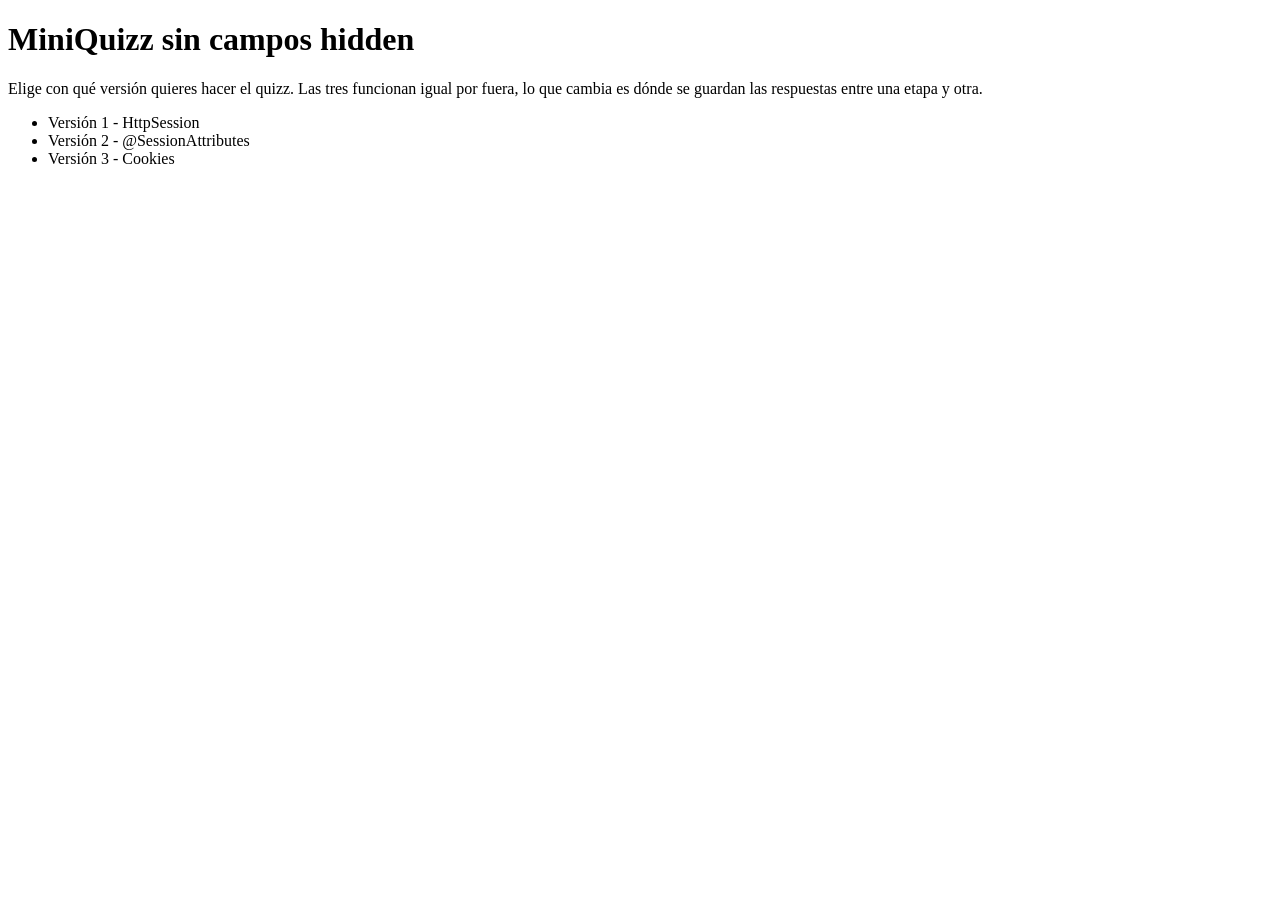
<file: src/main/resources/templates/index.html>
<!DOCTYPE HTML>
<html xmlns:th="http://www.thymeleaf.org">
<head>
	<meta charset="UTF-8">
	<title>MiniQuizz - D1-UD3</title>
	<link rel="stylesheet" th:href="@{/estilos.css}">
</head>
<body>
	<h1>MiniQuizz sin campos hidden</h1>
	<p>Elige con qué versión quieres hacer el quizz. Las tres funcionan igual por fuera,
		lo que cambia es dónde se guardan las respuestas entre una etapa y otra.</p>
	<ul class="versiones">
		<li><a th:href="@{/sesion}">Versión 1 - HttpSession</a></li>
		<li><a th:href="@{/atributos}">Versión 2 - @SessionAttributes</a></li>
		<li><a th:href="@{/cookies}">Versión 3 - Cookies</a></li>
	</ul>
</body>
</html>
</file>
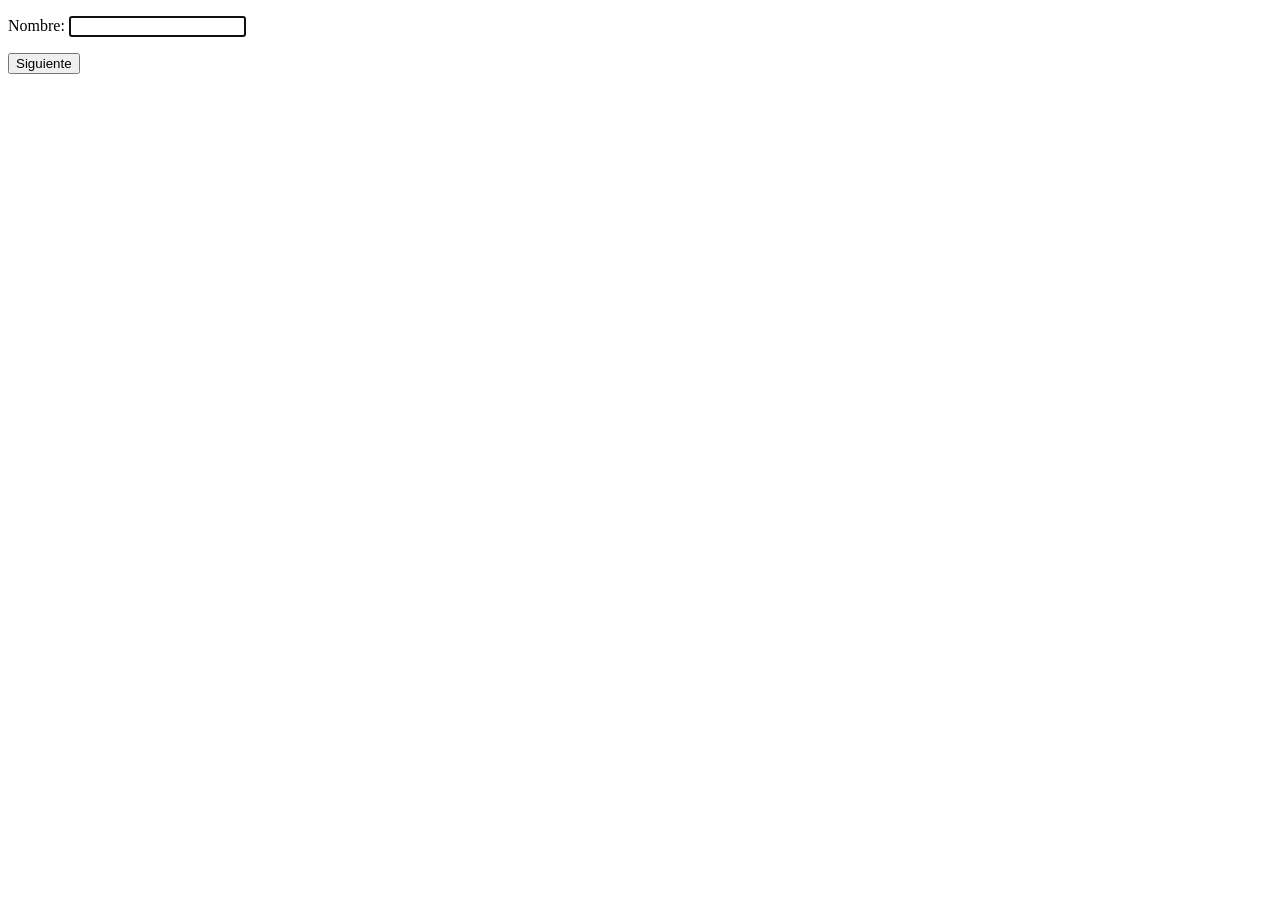
<file: src/main/resources/templates/quizz/etapa1.html>
<!DOCTYPE HTML>
<html xmlns:th="http://www.thymeleaf.org">
<head>
	<meta charset="UTF-8">
	<title>MiniQuizz etapa 1</title>
	<link rel="stylesheet" th:href="@{/estilos.css}">
</head>
<body>
	<header th:replace="~{quizz/fragmentos :: cabecera}"></header>
	<form method="post" th:action="@{${base}}">
		<p th:replace="~{quizz/fragmentos :: error}"></p>
		<p>
			<label for="nombre">Nombre:</label>
			<input type="text" id="nombre" name="nombre" th:value="${nombre}" autofocus />
		</p>
		<input type="submit" value="Siguiente" />
	</form>
	<aside th:replace="~{quizz/fragmentos :: depuracion}"></aside>
</body>
</html>
</file>
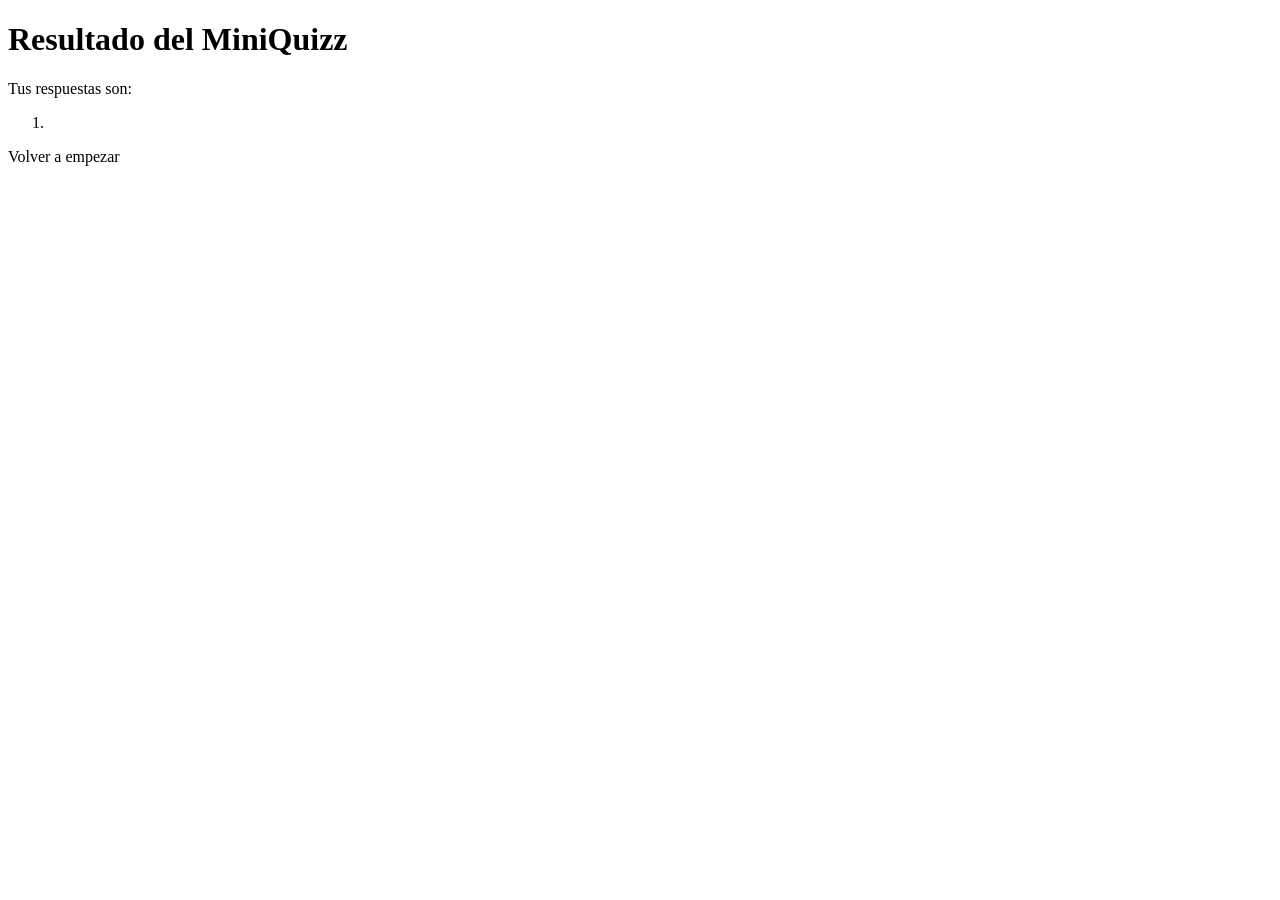
<file: src/main/resources/templates/quizz/etapa4.html>
<!DOCTYPE HTML>
<html xmlns:th="http://www.thymeleaf.org">
<head>
	<meta charset="UTF-8">
	<title>MiniQuizz resultado</title>
	<link rel="stylesheet" th:href="@{/estilos.css}">
</head>
<body>
	<header th:replace="~{quizz/fragmentos :: cabecera}"></header>
	<h1>Resultado del MiniQuizz</h1>
	<p>Tus respuestas son:</p>
	<ol>
		<li th:each="respuesta : ${respuestas}" th:text="${respuesta}"></li>
	</ol>
	<a th:href="@{${base} + '/reiniciar'}">Volver a empezar</a>
	<aside th:replace="~{quizz/fragmentos :: depuracion}"></aside>
</body>
</html>
</file>
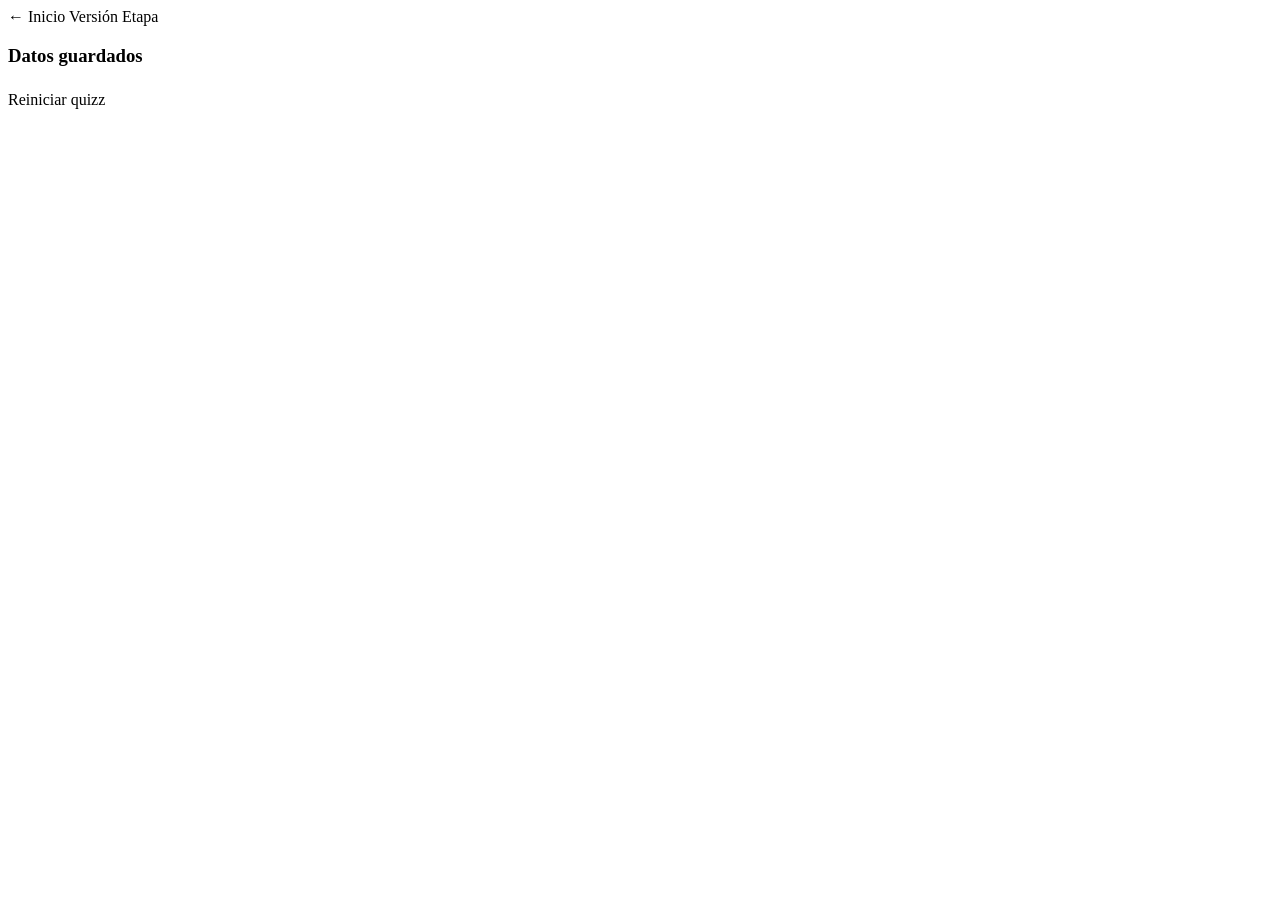
<file: src/main/resources/templates/quizz/fragmentos.html>
<!DOCTYPE HTML>
<html xmlns:th="http://www.thymeleaf.org">
<body>

<!-- cabecera comun a todas las etapas -->
<header th:fragment="cabecera">
	<a th:href="@{/}">&larr; Inicio</a>
	<span class="version" th:text="${version}">Versión</span>
	<span class="etapa" th:text="|Etapa ${numEtapa} de 4|">Etapa</span>
</header>

<!-- mensaje de error de validacion -->
<p th:fragment="error" class="error" th:if="${errores}" th:text="${errores}"></p>

<!-- caja de depuracion: ensena lo que hay guardado en el servidor / navegador -->
<aside th:fragment="depuracion" class="depuracion">
	<h3 th:text="${almacen}">Datos guardados</h3>
	<table>
		<tr th:each="dato : ${guardado}">
			<th th:text="${dato.key}"></th>
			<td th:text="${dato.value} ?: '(vacío)'"></td>
		</tr>
	</table>
	<a th:href="@{${base} + '/reiniciar'}">Reiniciar quizz</a>
</aside>

</body>
</html>
</file>
